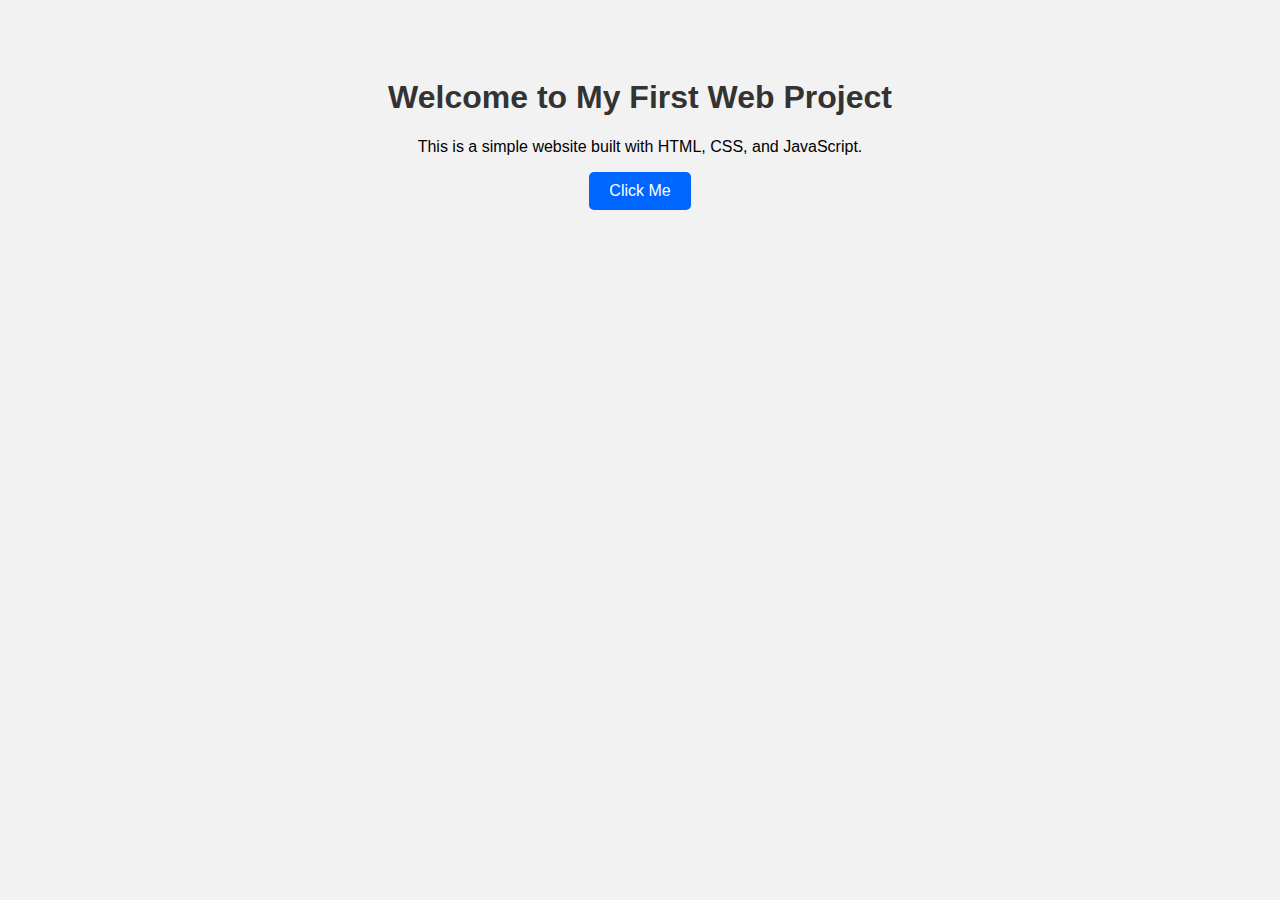
<file: index.html>
<!DOCTYPE html>
<html lang="en">
<head>
    <meta charset="UTF-8">
    <meta name="viewport" content="width=device-width, initial-scale=1.0">
    <title>My Web Project</title>
    <link rel="stylesheet" href="style.css">
</head>
<body>

    <h1>Welcome to My First Web Project</h1>
    <p>This is a simple website built with HTML, CSS, and JavaScript.</p>

    <button onclick="showMessage()">Click Me</button>

    <script src="script.js"></script>
</body>
</html>
</file>
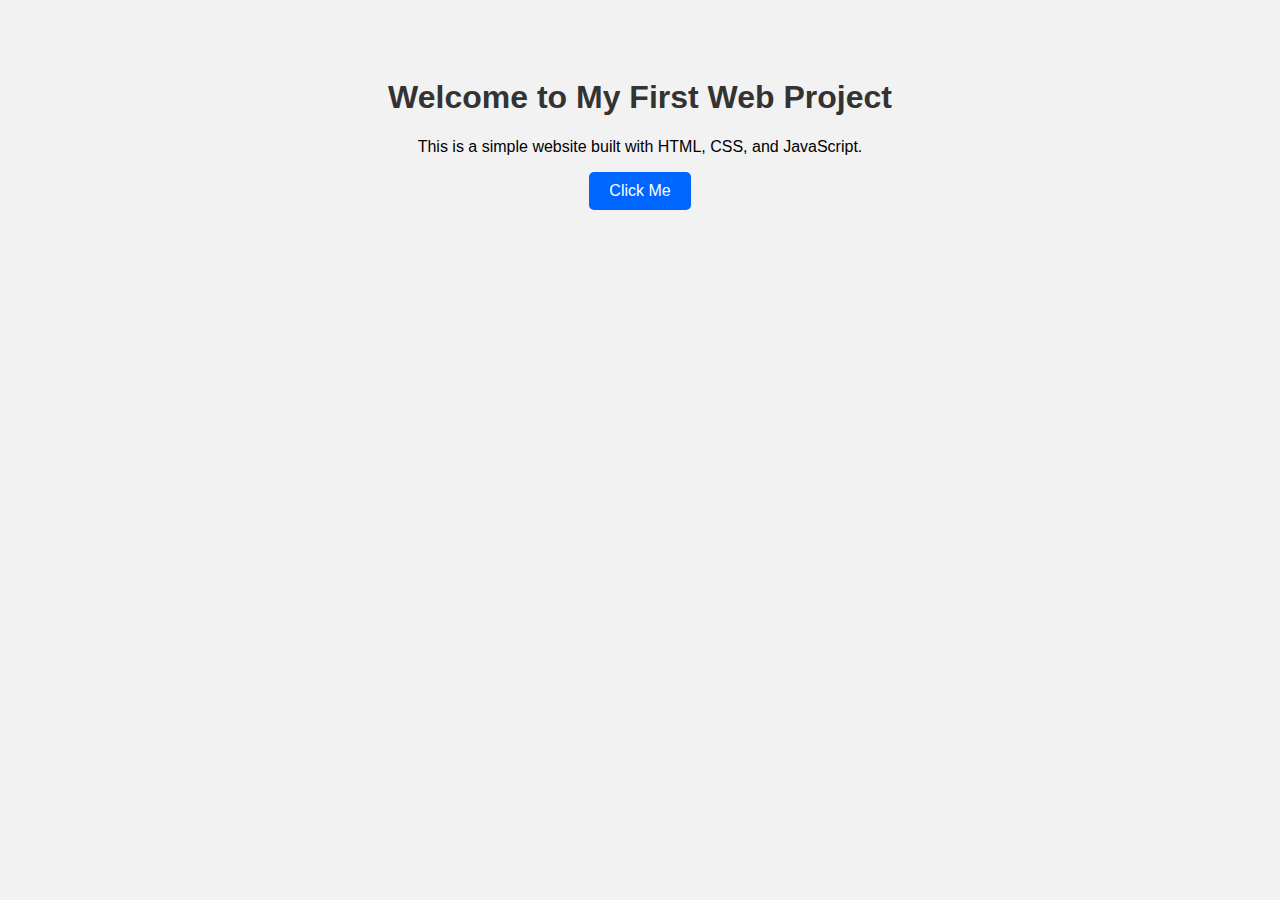
<file: Index.html>
<!DOCTYPE html>
<html lang="en">
<head>
    <meta charset="UTF-8">
    <meta name="viewport" content="width=device-width, initial-scale=1.0">
    <title>My Web Project</title>
    <link rel="stylesheet" href="style.css">
</head>
<body>

    <h1>Welcome to My First Web Project</h1>
    <p>This is a simple website built with HTML, CSS, and JavaScript.</p>

    <button onclick="showMessage()">Click Me</button>

    <script src="script.js"></script>
</body>
</html>
</file>
<file: style.css>
body {
    font-family: Arial, sans-serif;
    text-align: center;
    padding: 50px;
    background-color: #f2f2f2;
}

h1 {
    color: #333;
}

button {
    background-color: #0066ff;
    color: white;
    padding: 10px 20px;
    border: none;
    border-radius: 5px;
    font-size: 16px;
    cursor: pointer;
}

button:hover {
    background-color: #0044aa;
}
</file>
